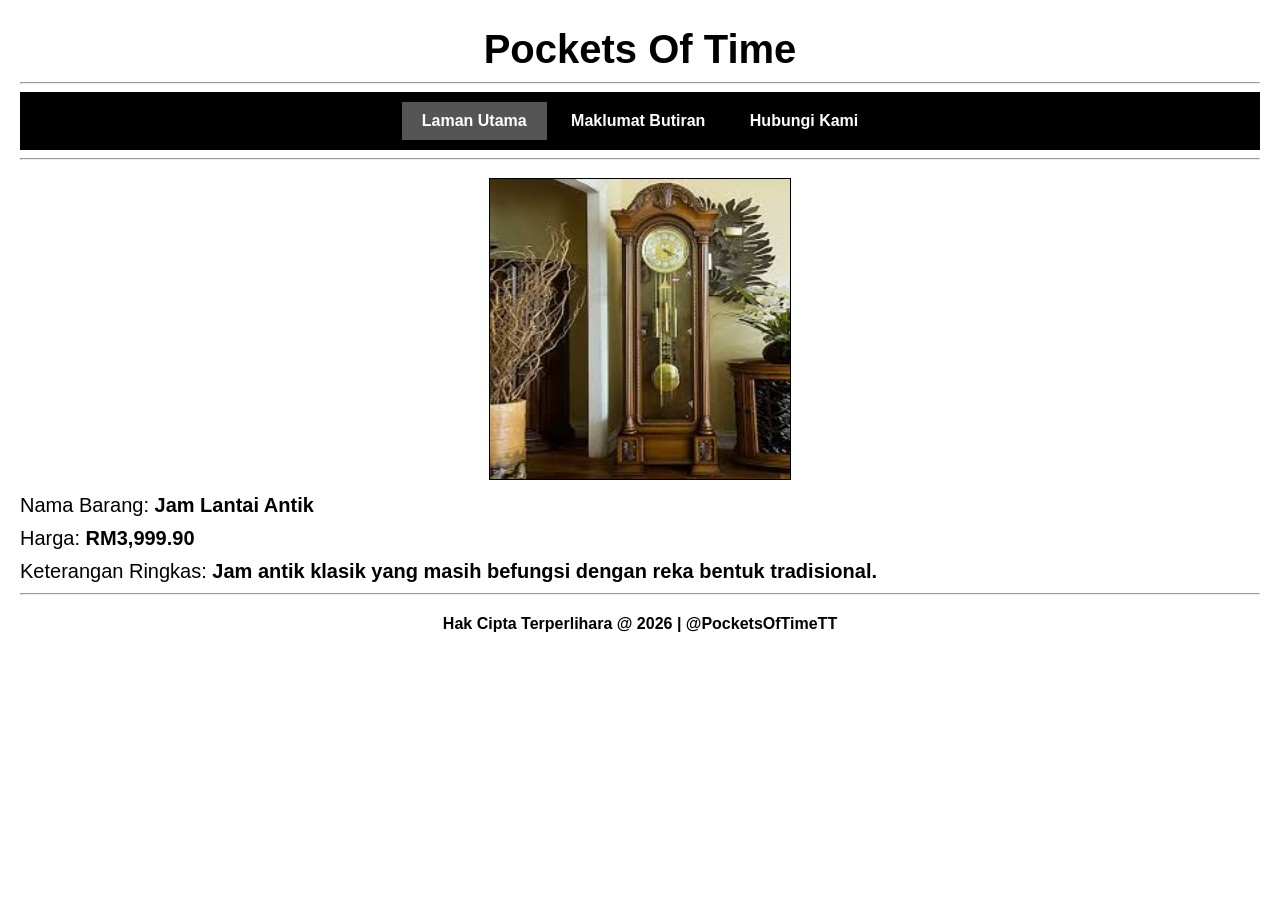
<file: index.html>
<!DOCTYPE html>
<html lang="en">
<head>
    <meta charset="UTF-8">
    <meta name="viewport" content="width=device-width, initial-scale=1.0">
    <title>Laman Utama</title>
    <link rel="stylesheet" href="style.css">
</head>
<body class="body-section">
    <h1 class="title">Pockets Of Time</h1>

    <hr>

    <nav class="navbar">
        <a href="index.html" class="active">Laman Utama</a>
        <a href="details.html">Maklumat Butiran</a>
        <a href="booking.html">Hubungi Kami</a>
    </nav>

    <hr>

    <img src="image/JamLantaiAntik.jpg.jpeg" alt="Gambar Jam Antik" class="image-style">
    <p class="sale-text">Nama Barang: <b>Jam Lantai Antik</b></p>
    <p class="sale-text">Harga: <b>RM3,999.90</b></p>
    <p class="sale-text">Keterangan Ringkas: <b> Jam antik klasik yang masih befungsi dengan reka bentuk tradisional.</b></p>

    <hr>

    <h2 class="footer-text">
        Hak Cipta Terperlihara @ 2026 | @PocketsOfTimeTT
    </h2>
</body>
</html>
</file>
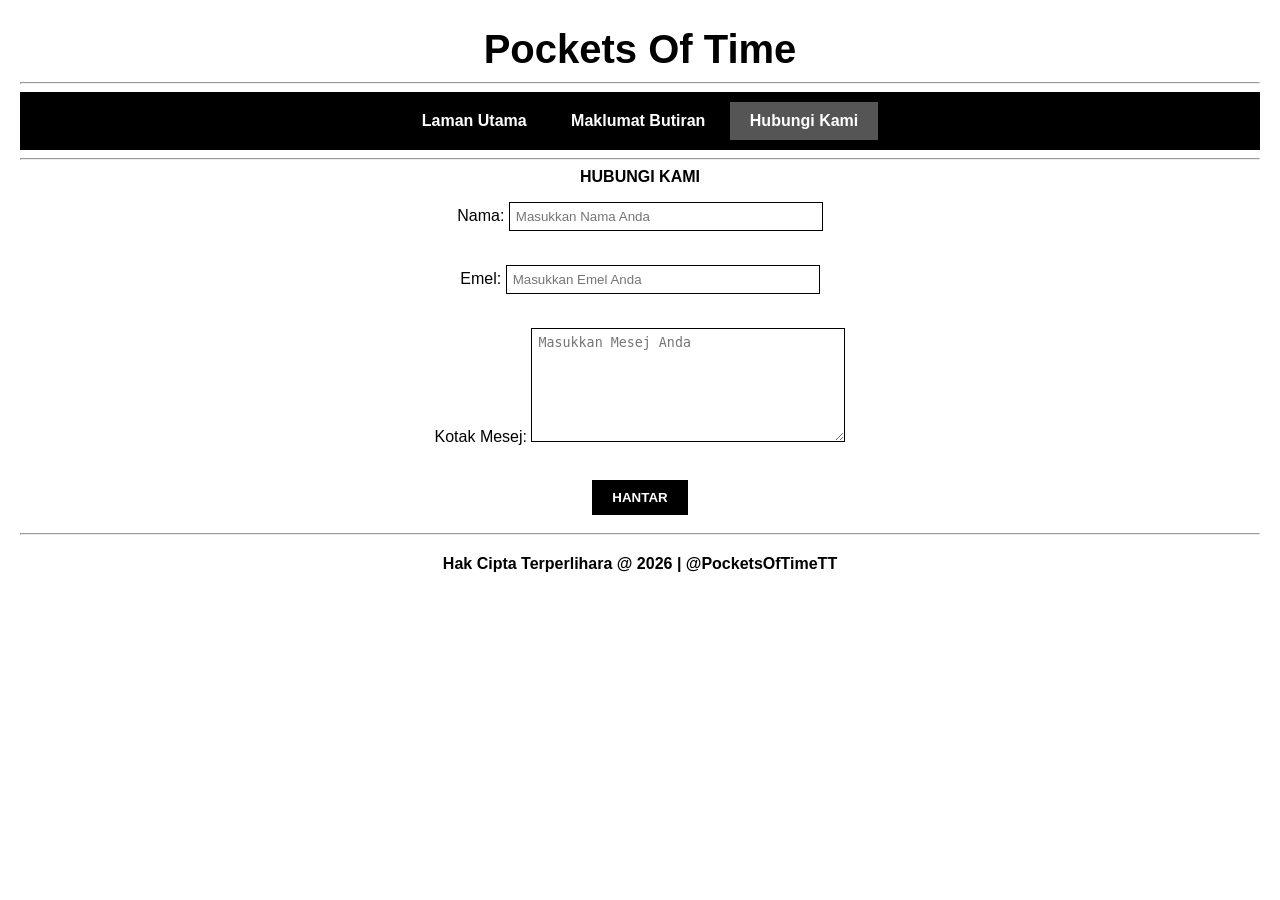
<file: 2booking.html>
<!DOCTYPE html>
<html lang="en">
<head>
    <meta charset="UTF-8">
    <meta name="viewport" content="width=device-width, initial-scale=1.0">
    <title>Hubungi Kami</title>
    <link rel="stylesheet" href="2style.css">
</head>
<body class="body-section">
    <h1 class="title">Pockets Of Time</h1>

    <hr>


    <nav class="navbar">
        <a href="2index.html">Laman Utama</a>
        <a href="2details.html">Maklumat Butiran</a>
        <a href="2booking.html"class="active">Hubungi Kami</a>
    </nav>

    <hr>

    <b class="sale-title">HUBUNGI KAMI</b>
    <p>Nama: <input class="form-input" type="text" name="name" placeholder="Masukkan Nama Anda"><br><br></p>
    <p>Emel: <input class="form-input" type="email" name="email" placeholder="Masukkan Emel Anda"><br><br></p>
    <p>Kotak Mesej: <textarea class="message-box" name="message" placeholder="Masukkan Mesej Anda"></textarea><br><br></p>
    <button type="submit" class="submit-btn">HANTAR</button>
    
    <hr>

    <h2 class="footer-text">
        Hak Cipta Terperlihara @ 2026 | @PocketsOfTimeTT
    </h2>
</body>
</html>
</file>
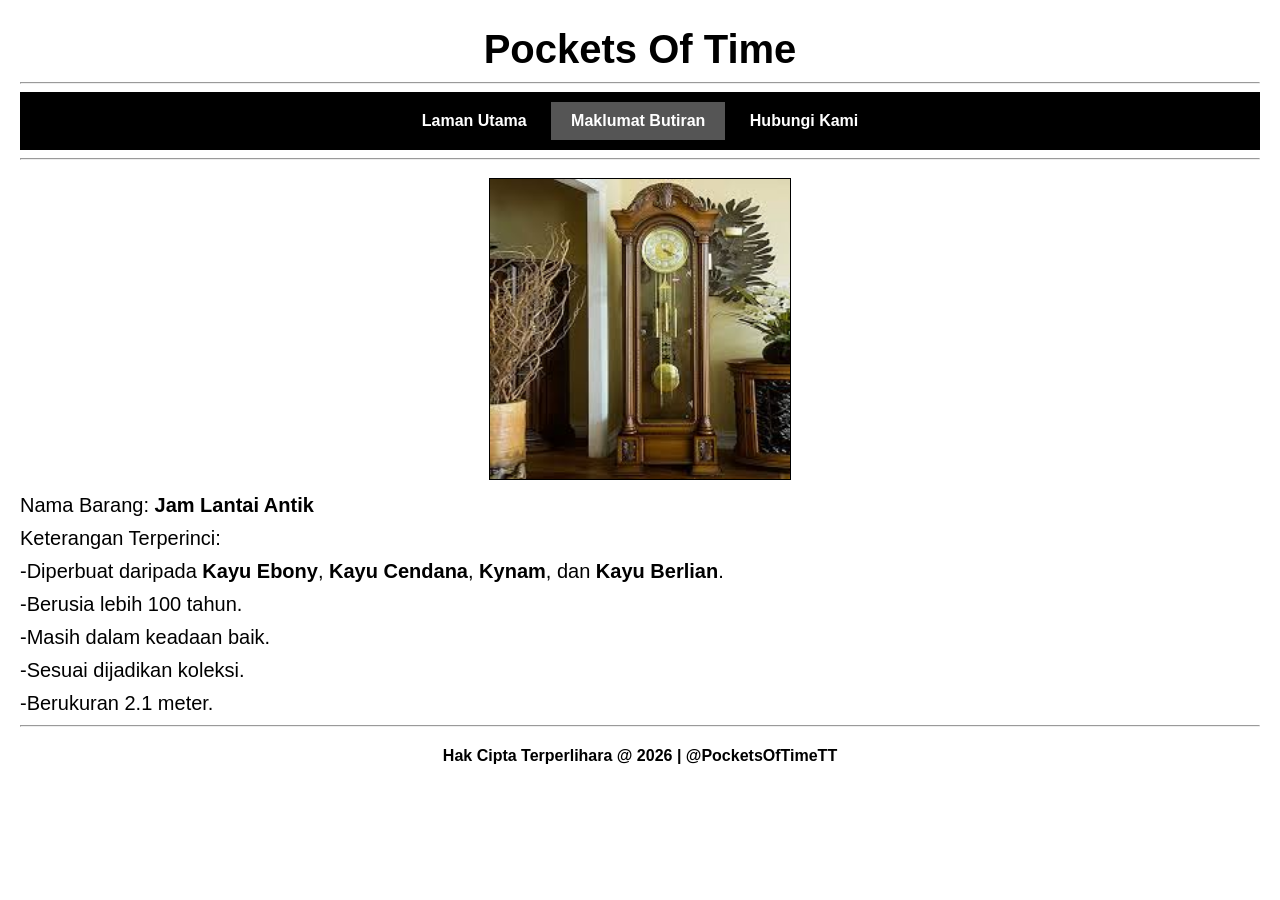
<file: 2details.html>
<!DOCTYPE html>
<html lang="en">
<head>
    <meta charset="UTF-8">
    <meta name="viewport" content="width=device-width, initial-scale=1.0">
    <title>Maklumat Butiran</title>
    <link rel="stylesheet" href="2style.css">
</head>
<body class="body-section">
    <h1 class="title">Pockets Of Time</h1>

    <hr>


    <nav class="navbar">
        <a href="2index.html">Laman Utama</a>
        <a href="2details.html"class="active">Maklumat Butiran</a>
        <a href="2booking.html">Hubungi Kami</a>
    </nav>


    <hr>

    <img src="image/JamLantaiAntik.jpg.jpeg" alt="Gambar Jam Antik" class="image-style">
    <p class="sale-text">Nama Barang: <b>Jam Lantai Antik</b></p>
    <p class="sale-text">Keterangan Terperinci:</p>
    <p class="sale-text">-Diperbuat daripada <b>Kayu Ebony</b>, <b>Kayu Cendana</b>, <b>Kynam</b>, dan <b>Kayu Berlian</b>.</p>
    <p class="sale-text">-Berusia lebih 100 tahun.</p>
    <p class="sale-text">-Masih dalam keadaan baik.</p>
    <p class="sale-text">-Sesuai dijadikan koleksi.</p>
    <p class="sale-text">-Berukuran 2.1 meter.</p>

    <hr>

    <h2 class="footer-text">
        Hak Cipta Terperlihara @ 2026 | @PocketsOfTimeTT
    </h2>
</body>
</html>
</file>
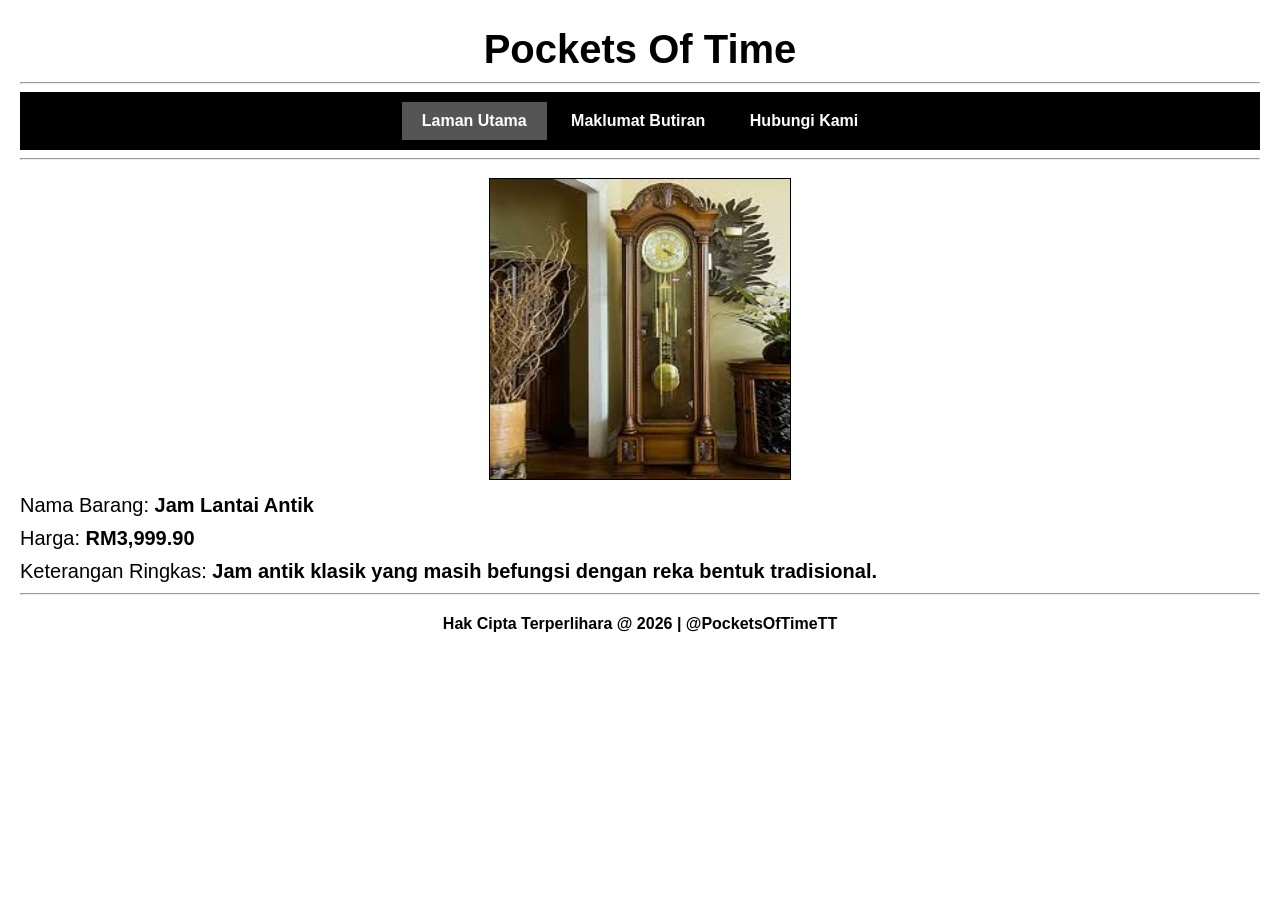
<file: 2index.html>
<!DOCTYPE html>
<html lang="en">
<head>
    <meta charset="UTF-8">
    <meta name="viewport" content="width=device-width, initial-scale=1.0">
    <title>Laman Utama</title>
    <link rel="stylesheet" href="2style.css">
</head>
<body class="body-section">
    <h1 class="title">Pockets Of Time</h1>

    <hr>


    <nav class="navbar">
        <a href="2index.html" class="active">Laman Utama</a>
        <a href="2details.html">Maklumat Butiran</a>
        <a href="2booking.html">Hubungi Kami</a>
    </nav>


    <hr>

    <img src="image/JamLantaiAntik.jpg.jpeg" alt="Gambar Jam Antik" class="image-style">
    <p class="sale-text">Nama Barang: <b>Jam Lantai Antik</b></p>
    <p class="sale-text">Harga: <b>RM3,999.90</b></p>
    <p class="sale-text">Keterangan Ringkas: <b> Jam antik klasik yang masih befungsi dengan reka bentuk tradisional.</b></p>

    <hr>

    <h2 class="footer-text">
        Hak Cipta Terperlihara @ 2026 | @PocketsOfTimeTT
    </h2>
</body>
</html>
</file>
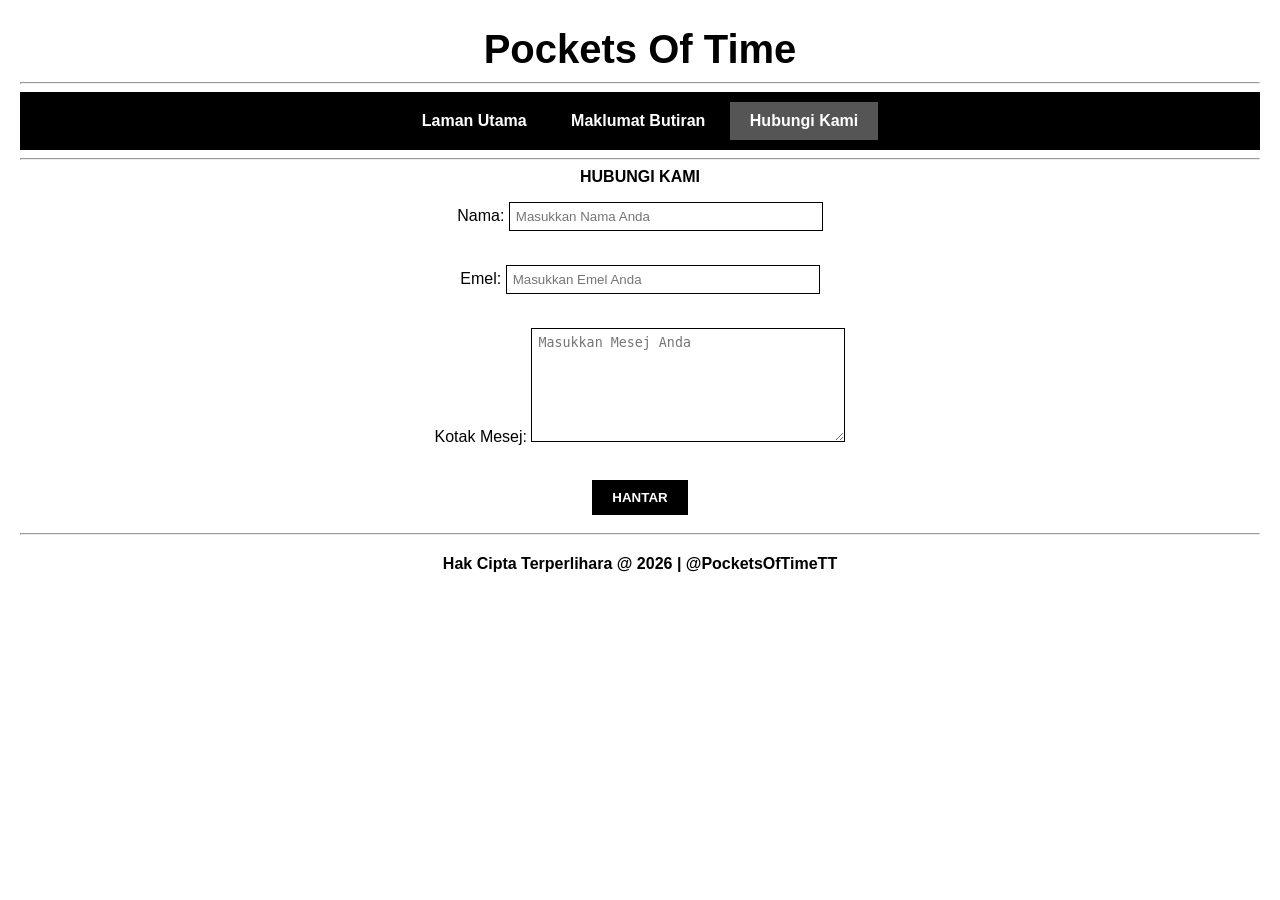
<file: booking.html>
<!DOCTYPE html>
<html lang="en">
<head>
    <meta charset="UTF-8">
    <meta name="viewport" content="width=device-width, initial-scale=1.0">
    <title>Hubungi Kami</title>
    <link rel="stylesheet" href="style.css">
</head>
<body class="body-section">
    <h1 class="title">Pockets Of Time</h1>

    <hr>

    <nav class="navbar">
        <a href="index.html">Laman Utama</a>
        <a href="details.html">Maklumat Butiran</a>
        <a href="booking.html"class="active">Hubungi Kami</a>
    </nav>

    <hr>

    <b class="sale-title">HUBUNGI KAMI</b>
    <p>Nama: <input class="form-input" type="text" name="name" placeholder="Masukkan Nama Anda"><br><br></p>
    <p>Emel: <input class="form-input" type="email" name="email" placeholder="Masukkan Emel Anda"><br><br></p>
    <p>Kotak Mesej: <textarea class="message-box" name="message" placeholder="Masukkan Mesej Anda"></textarea><br><br></p>
    <button type="submit" class="submit-btn">HANTAR</button>
    
    <hr>

    <h2 class="footer-text">
        Hak Cipta Terperlihara @ 2026 | @PocketsOfTimeTT
    </h2>
</body>
</html>
</file>
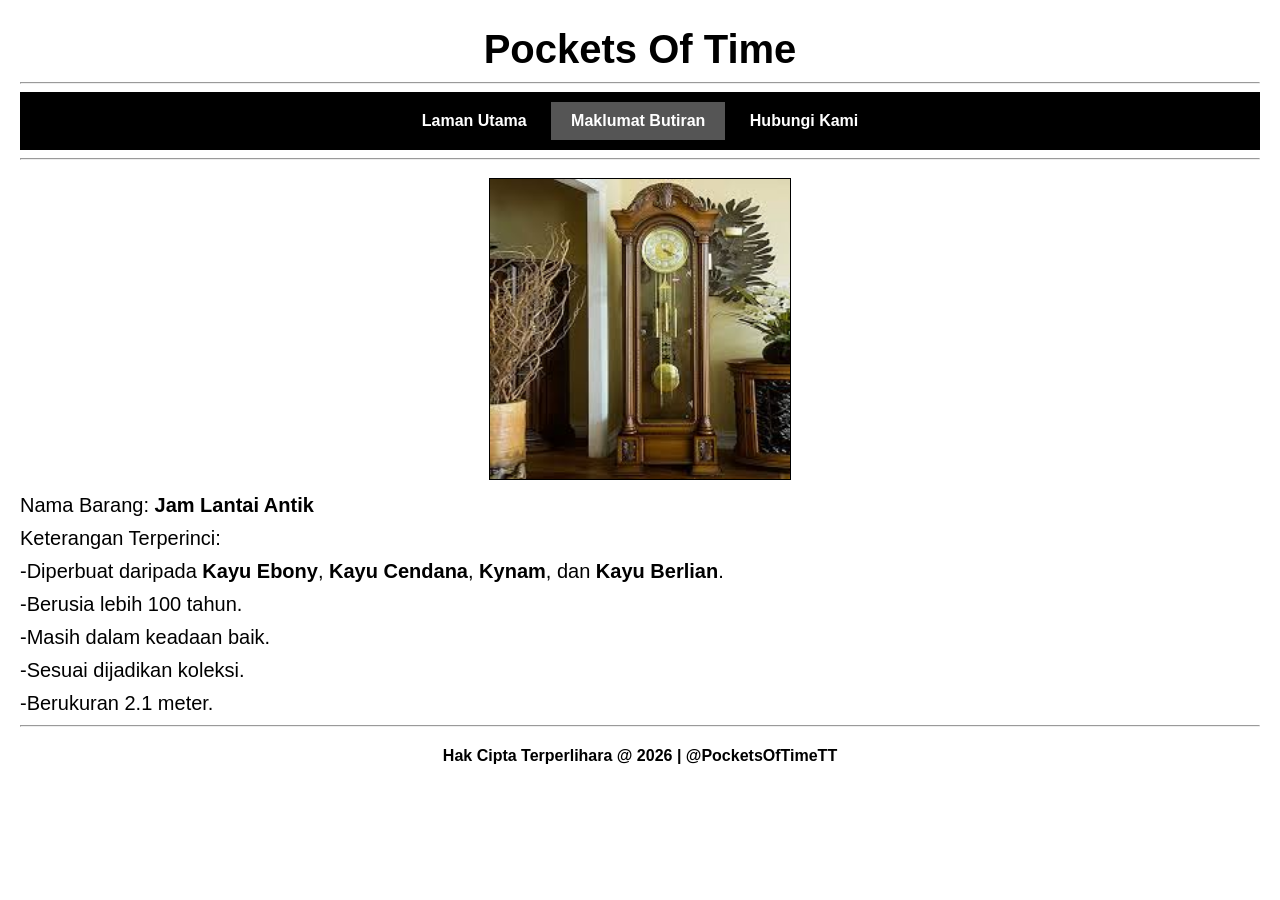
<file: details.html>
<!DOCTYPE html>
<html lang="en">
<head>
    <meta charset="UTF-8">
    <meta name="viewport" content="width=device-width, initial-scale=1.0">
    <title>Maklumat Butiran</title>
    <link rel="stylesheet" href="style.css">
</head>
<body class="body-section">
    <h1 class="title">Pockets Of Time</h1>

    <hr>

    <nav class="navbar">
        <a href="index.html">Laman Utama</a>
        <a href="details.html"class="active">Maklumat Butiran</a>
        <a href="booking.html">Hubungi Kami</a>
    </nav>

    <hr>

    <img src="image/JamLantaiAntik.jpg.jpeg" alt="Gambar Jam Antik" class="image-style">
    <p class="sale-text">Nama Barang: <b>Jam Lantai Antik</b></p>
    <p class="sale-text">Keterangan Terperinci:</p>
    <p class="sale-text">-Diperbuat daripada <b>Kayu Ebony</b>, <b>Kayu Cendana</b>, <b>Kynam</b>, dan <b>Kayu Berlian</b>.</p>
    <p class="sale-text">-Berusia lebih 100 tahun.</p>
    <p class="sale-text">-Masih dalam keadaan baik.</p>
    <p class="sale-text">-Sesuai dijadikan koleksi.</p>
    <p class="sale-text">-Berukuran 2.1 meter.</p>

    <hr>

    <h2 class="footer-text">
        Hak Cipta Terperlihara @ 2026 | @PocketsOfTimeTT
    </h2>
</body>
</html>
</file>
<file: style.css>
.body-section {
    background-color: white;
    font-family: Arial, sans-serif;
    text-align: center;
    margin: 20px;
}

.title {
    color: black;
    font-size: 40px;
    font-weight: bold;
    margin-bottom: 10px;
}

.navbar {
    background-color: black;
    padding: 10px;
}

.navbar a {
    color: white;
    text-decoration: none;
    padding: 10px 20px;
    font-weight: bold;
    display: inline-block;
}

.navbar a:hover {
    background-color: gray;
}

.active {
    background-color: #555;
}

.image-style {
    width: 300px;
    height: auto;
    margin-top: 10px;
    border: 1px solid black;
}

.sale-text {
    font-size: 20px;
    margin: 10px 0;
    text-align: left;
}

.form-input {
    width: 300px;
    padding: 6px;
    border: 1px solid black;
}

.message-box {
    width: 300px;
    height: 100px;
    padding: 6px;
    border: 1px solid black;
}

.submit-btn {
    background-color: black;
    color: white;
    padding: 10px 20px;
    border: none;
    cursor: pointer;
    font-weight: bold;
    margin-bottom: 10px;
}

.submit-btn:hover {
    background-color: gray;
}

.footer-text {
    font-size: 16px;
    margin-top: 20px;
}
</file>
<file: 2style.css>
.body-section {
    background-color: white;
    font-family: Arial, sans-serif;
    text-align: center;
    margin: 20px;
}

.title {
    color: black;
    font-size: 40px;
    font-weight: bold;
    margin-bottom: 10px;
}

.navbar {
    background-color: black;
    padding: 10px;
}

.navbar a {
    color: white;
    text-decoration: none;
    padding: 10px 20px;
    font-weight: bold;
    display: inline-block;
}

.navbar a:hover {
    background-color: gray;
}

.active {
    background-color: #555;
}

.image-style {
    width: 300px;
    height: auto;
    margin-top: 10px;
    border: 1px solid black;
}

.sale-text {
    font-size: 20px;
    margin: 10px 0;
    text-align: left;
}

.form-input {
    width: 300px;
    padding: 6px;
    border: 1px solid black;
}

.message-box {
    width: 300px;
    height: 100px;
    padding: 6px;
    border: 1px solid black;
}

.submit-btn {
    background-color: black;
    color: white;
    padding: 10px 20px;
    border: none;
    cursor: pointer;
    font-weight: bold;
    margin-bottom: 10px;
}

.submit-btn:hover {
    background-color: gray;
}

.footer-text {
    font-size: 16px;
    margin-top: 20px;
}
</file>
